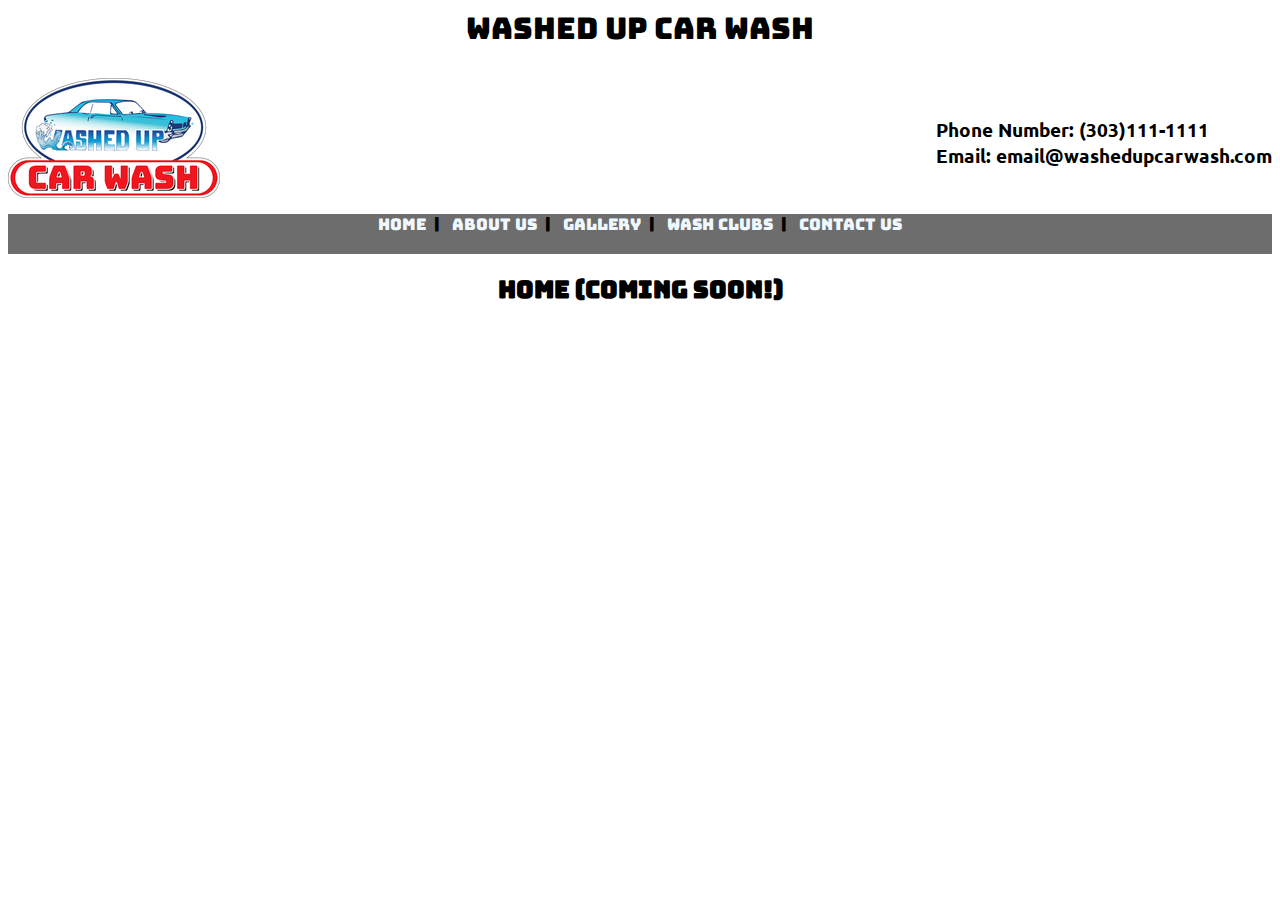
<file: index.html>
<DOCTYPE html>
    <html lang="en-US">
        <head>
            <link href="WUCW.css" rel="stylesheet" type="text/css">
            <link href="https://fonts.googleapis.com/css2?family=Bungee&family=Ubuntu&display=swap" rel="stylesheet">
            <title>Washed Up Car Wash- Home</title>
        </head>
        <body>
            <div class="Layout">
          <div class="MainName">
    <p>Washed Up Car Wash</p>
          </div>
            <div class="Contact">
                <br><h3>Phone  Number: (303)111-1111<br> 
                    Email: email@washedupcarwash.com</h3>
         
             </div>
    <a href="index.html">
    <img src="images/WashedUpLogo.png" alt="ReturnHome" width="212" height="120"></a>
    <div class="NavBar">
           <p><a href="index.html">Home</a>&nbsp;&nbsp;|&nbsp;&nbsp;
            <a href="WUCWAboutUs.html">About Us</a>&nbsp;&nbsp;|&nbsp;&nbsp;
            <a href="WUCWGallery.html">Gallery</a>&nbsp;&nbsp;|&nbsp;&nbsp;
            <a href="#">Wash Clubs</a>&nbsp;&nbsp;|&nbsp;&nbsp;
            <a href="#">Contact Us</a>


        </p>

        </ul>

    </div>
</div>
<h2>Home (Coming Soon!)</h2>
        </body>
    </html>
</DOCTYPE>
</file>
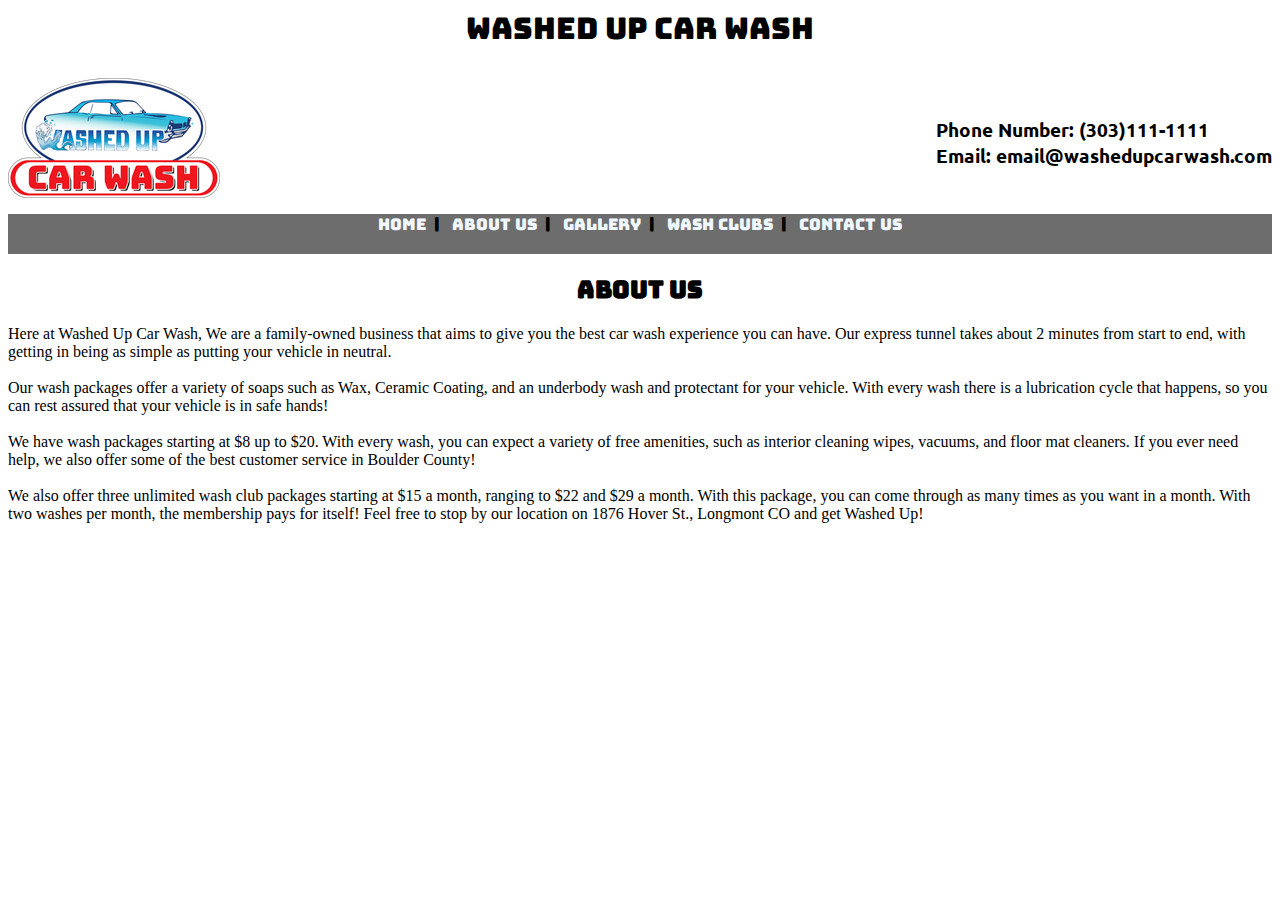
<file: WUCWAboutUs.html>
<DOCTYPE html>
    <html lang="en-US">
        <head>
            <link href="WUCW.css" rel="stylesheet" type="text/css">
            <link href="https://fonts.googleapis.com/css2?family=Bungee&family=Ubuntu&display=swap" rel="stylesheet">
            <title>Washed Up Car Wash- Gallery</title>
        </head>
        <body>
            <div class="Layout">
          <div class="MainName">
    <p>Washed Up Car Wash</p>
          </div>
            <div class="Contact">
                <br><h3>Phone  Number: (303)111-1111<br> 
                    Email: email@washedupcarwash.com</h3>
         
             </div>
    <a href="index.html">
    <img src="images/WashedUpLogo.png" alt="ReturnHome" width="212" height="120"></a>
    <div class="NavBar">
           <p><a href="index.html">Home</a>&nbsp;&nbsp;|&nbsp;&nbsp;
            <a href="WUCWAboutUs.html">About Us</a>&nbsp;&nbsp;|&nbsp;&nbsp;
            <a href="WUCWGallery.html">Gallery</a>&nbsp;&nbsp;|&nbsp;&nbsp;
            <a href="#">Wash Clubs</a>&nbsp;&nbsp;|&nbsp;&nbsp;
            <a href="#">Contact Us</a>


        </p>

        </ul>

    </div>
</div>
<h2>About Us</h2>
<div class="aboutus">
<p>
    Here at Washed Up Car Wash, We are a family-owned business that aims to give you the best car wash experience you can have. Our express tunnel takes about 2 minutes from start to end, with getting in being as simple as putting your vehicle in neutral. <br><br>
Our wash packages offer a variety of soaps such as Wax, Ceramic Coating, and an underbody wash and protectant for your vehicle. With every wash there is a lubrication cycle that happens, so you can rest assured that your vehicle is in safe hands!<br><br>
 We have wash packages starting at $8 up to $20. With every wash, you can expect a variety of free amenities, such as interior cleaning wipes, vacuums, and floor mat cleaners. If you ever need help, we also offer some of the best customer service in Boulder County!<br><br>
We also offer three unlimited wash club packages starting at $15 a month, ranging to $22 and $29 a month. With this package, you can come through as many times as you want in a month. With two washes per month, the membership pays for itself!
Feel free to stop by our location on 1876 Hover St., Longmont CO and get Washed Up!

</p>

</div>
</div>
        </body>
    </html>
</DOCTYPE>
</file>
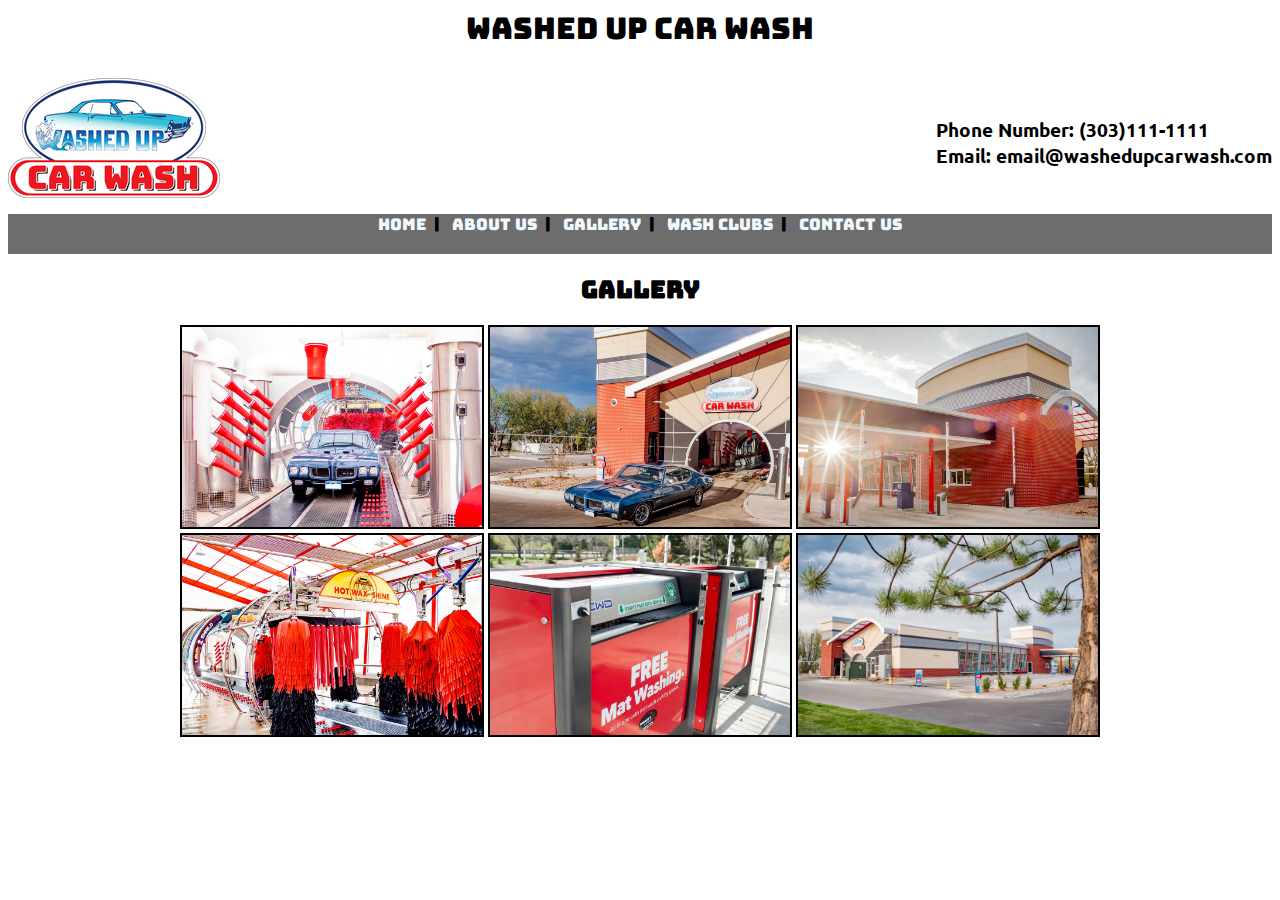
<file: WUCWGallery.html>
<DOCTYPE html>
    <html lang="en-US">
        <head>
            <link href="WUCW.css" rel="stylesheet" type="text/css">
            <link href="https://fonts.googleapis.com/css2?family=Bungee&family=Ubuntu&display=swap" rel="stylesheet">
            <title>Washed Up Car Wash- Gallery</title>
        </head>
        <body>
            <div class="Layout">
          <div class="MainName">
    <p>Washed Up Car Wash</p>
          </div>
            <div class="Contact">
                <br><h3>Phone  Number: (303)111-1111<br> 
                    Email: email@washedupcarwash.com</h3>
         
             </div>
    <a href="index.html">
    <img src="images/WashedUpLogo.png" alt="ReturnHome" width="212" height="120"></a>
    <div class="NavBar">
           <p><a href="index.html">Home</a>&nbsp;&nbsp;|&nbsp;&nbsp;
            <a href="WUCWAboutUs.html">About Us</a>&nbsp;&nbsp;|&nbsp;&nbsp;
            <a href="WUCWGallery.html">Gallery</a>&nbsp;&nbsp;|&nbsp;&nbsp;
            <a href="#">Wash Clubs</a>&nbsp;&nbsp;|&nbsp;&nbsp;
            <a href="#">Contact Us</a>


        </p>

        </ul>

    </div>
</div>
<h2>Gallery</h2>
<div class="gallery">
<img src="images/GTOBlower.png" alt="GTO Exit Tunnel" height="200px" width="300px" border="2px">
<img src="images/GTOExit.png" alt="GTO exiting blower room" height="200px" width="300px" border="2px">
<img src="images/PayLanes.png" alt="PayLanes" height="200px" width="300px" border="2px"><br>
<img src="images/TunnelEmpty.png" alt="Empty Tunnel" height="200px" width="300px"border="2px">
<img src="images/MatWash.png" alt="Mat Washers" height="200px" width="300px"border="2px">
<img src="images/Wash.png" alt="Front of Tunnel" height="200px" width="300px"border="2px">

</div>
        </body>
    </html>
</DOCTYPE>
</file>
<file: WUCW.css>
.NavBar{
    background-color: rgb(109, 109, 109);
    width: page;
    height: 40px;
    text-align: center;
    font-family: 'Bungee', cursive;}
a:link{
    color: aliceblue;
    text-decoration: none;}
a:visited{
    color: aliceblue;
    text-decoration: none;}
a:hover{
    color: rgb(255, 0, 0);}
.Contact{
    font-family:'Ubuntu', sans-serif;
    float: right;}
.mainname{
    text-align: center;
   font-family: 'Bungee', cursive;;
font-size: 30px;
display:inline;}
h2{
text-align: center;
font-family: 'Bungee', cursive;}
.gallery{
text-align: center;
}
</file>
